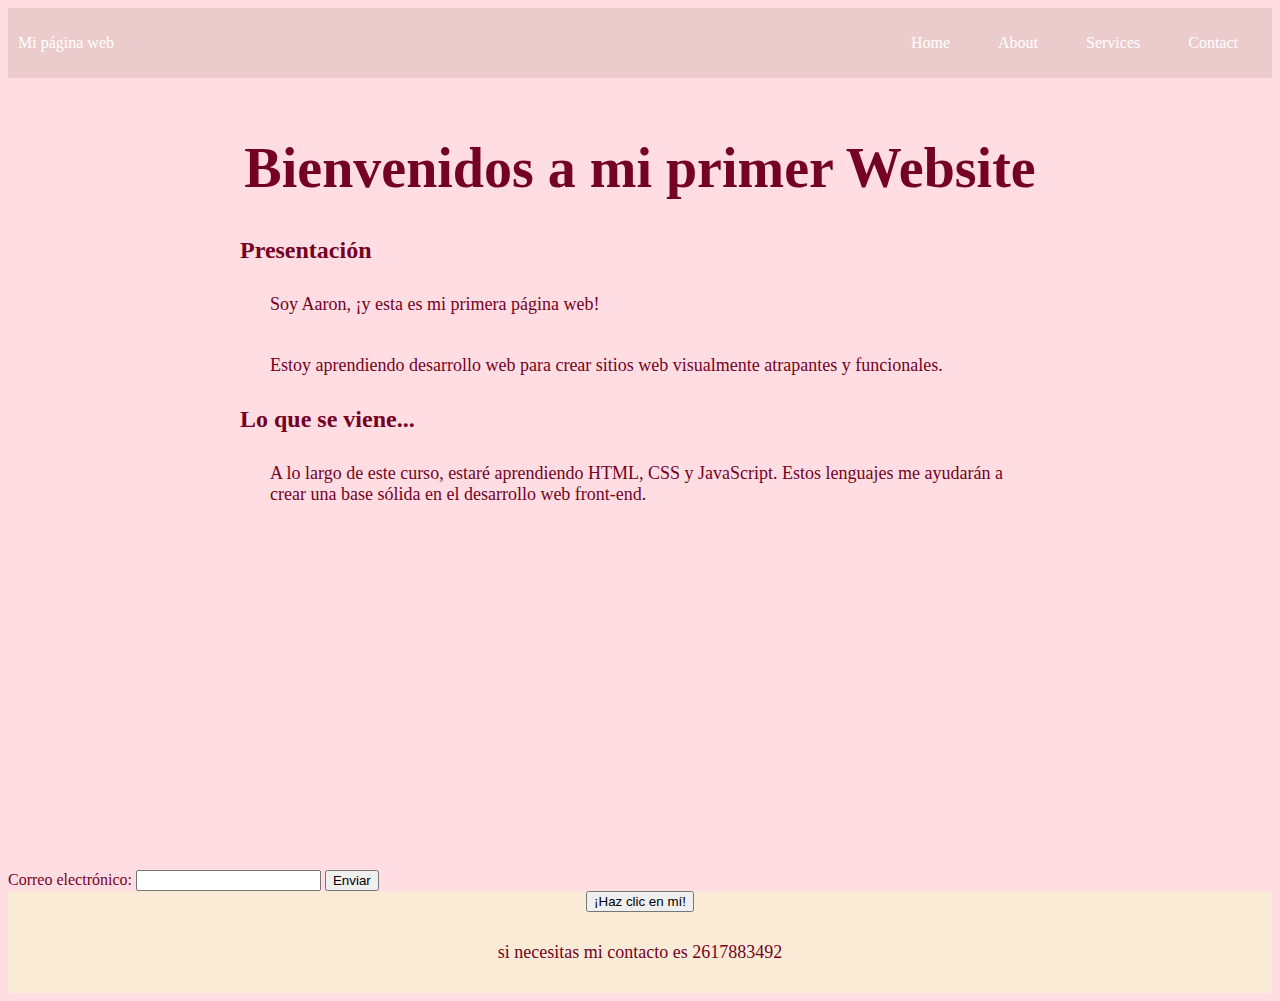
<file: index.html>
<!DOCTYPE html>
<html lang="es">
  <head>
    <link rel="stylesheet" type=text/css href="style.css">
    <title>Mi Primer Website</title>
  </head>
    <body>
      <header class="container-nav">
        <nav class="navbar">
          <nav class="navbar" role="navigation">
    <a href="index.html" class="brand">Mi página web</a>
    <ul class="nav-links">
      <li><a href="index.html">Home</a></li>
      <li><a href="about.html">About</a></li>
      <li><a href="services.html">Services</a></li>
      <li><a href="contact.html">Contact</a></li>
    </ul>
  </nav>
  <button class="button-menu-toggle">Menu</button>
  
        </nav>
      </header>
      <div class="main-content">
        <main>
        <div class="container">
        <h1>Bienvenidos a mi primer Website</h1>
        <section>
          <h2>Presentación</h2>
          <p>Soy Aaron, ¡y esta es mi primera página web!</p>
          <p>Estoy aprendiendo desarrollo web para crear sitios web visualmente atrapantes y funcionales.</p>
        </section>
        <section>
          <h2>Lo que se viene...</h2>
          <p>
            A lo largo de este curso, estaré aprendiendo HTML, CSS y JavaScript. Estos lenguajes me ayudarán a crear una base sólida en el desarrollo web front-end.
          </p>
        </section>
      </div>
      </main>
      </div> 
      <div class="video">
        <iframe  width= "560" height="315" 
        src="https://www.youtube.com/embed/tVa9hIaytac" 
        title="YouTube video player" frameborder="0" 
        allow="accelerometer; autoplay; clipboard-write; encrypted-media; gyroscope; picture-in-picture; web-share" allowfullscreen>
      </iframe frameborder="0">
      </div>
      
<form id="myForm">
  <label for="email">Correo electrónico:</label>
  <input type="email" id="email" name="email" required>
  <button type="submit">Enviar</button>
</form>
<script src="script.js"></script>
<footer>
  <button onClick="showAlert()" aria-label="Haz clic en mí">¡Haz clic en mí!
  </button>
<p> si necesitas mi contacto es 2617883492</p>
      </footer>
      </div>
   </body>
</html>
</file>
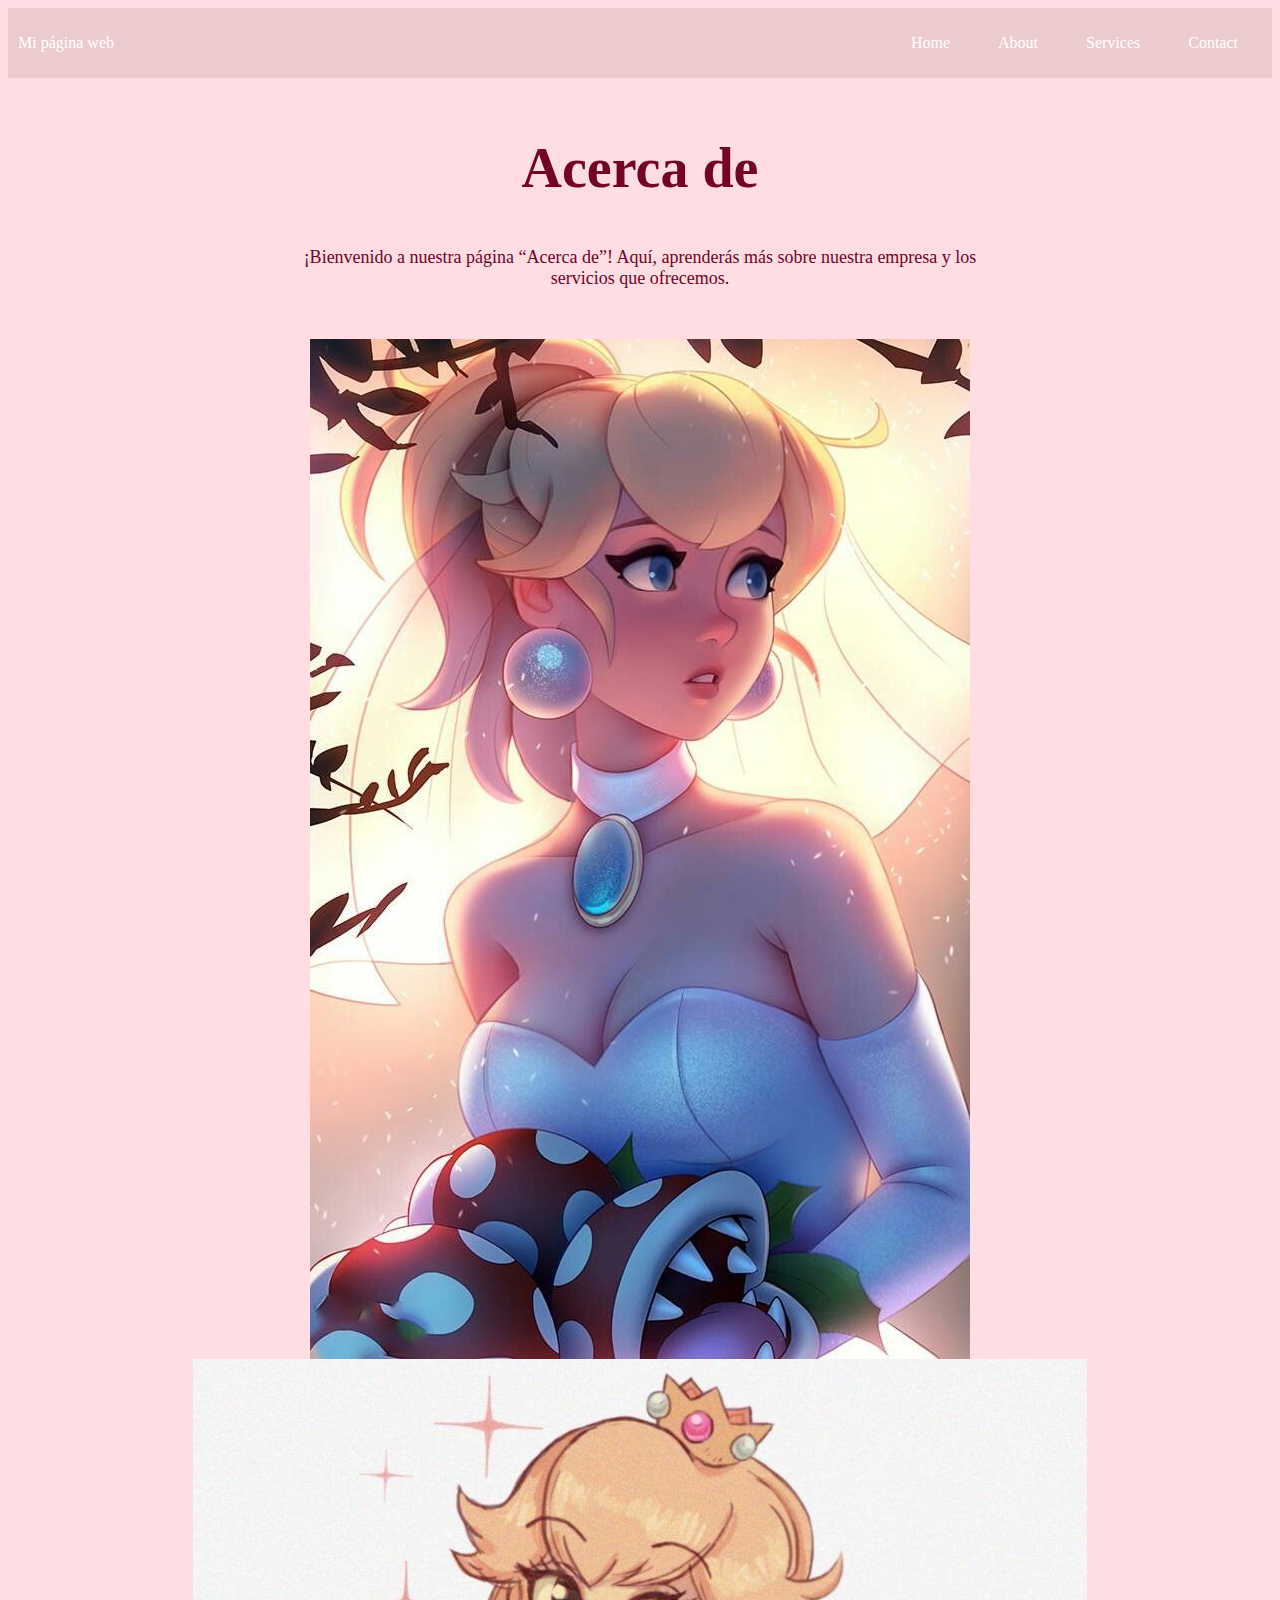
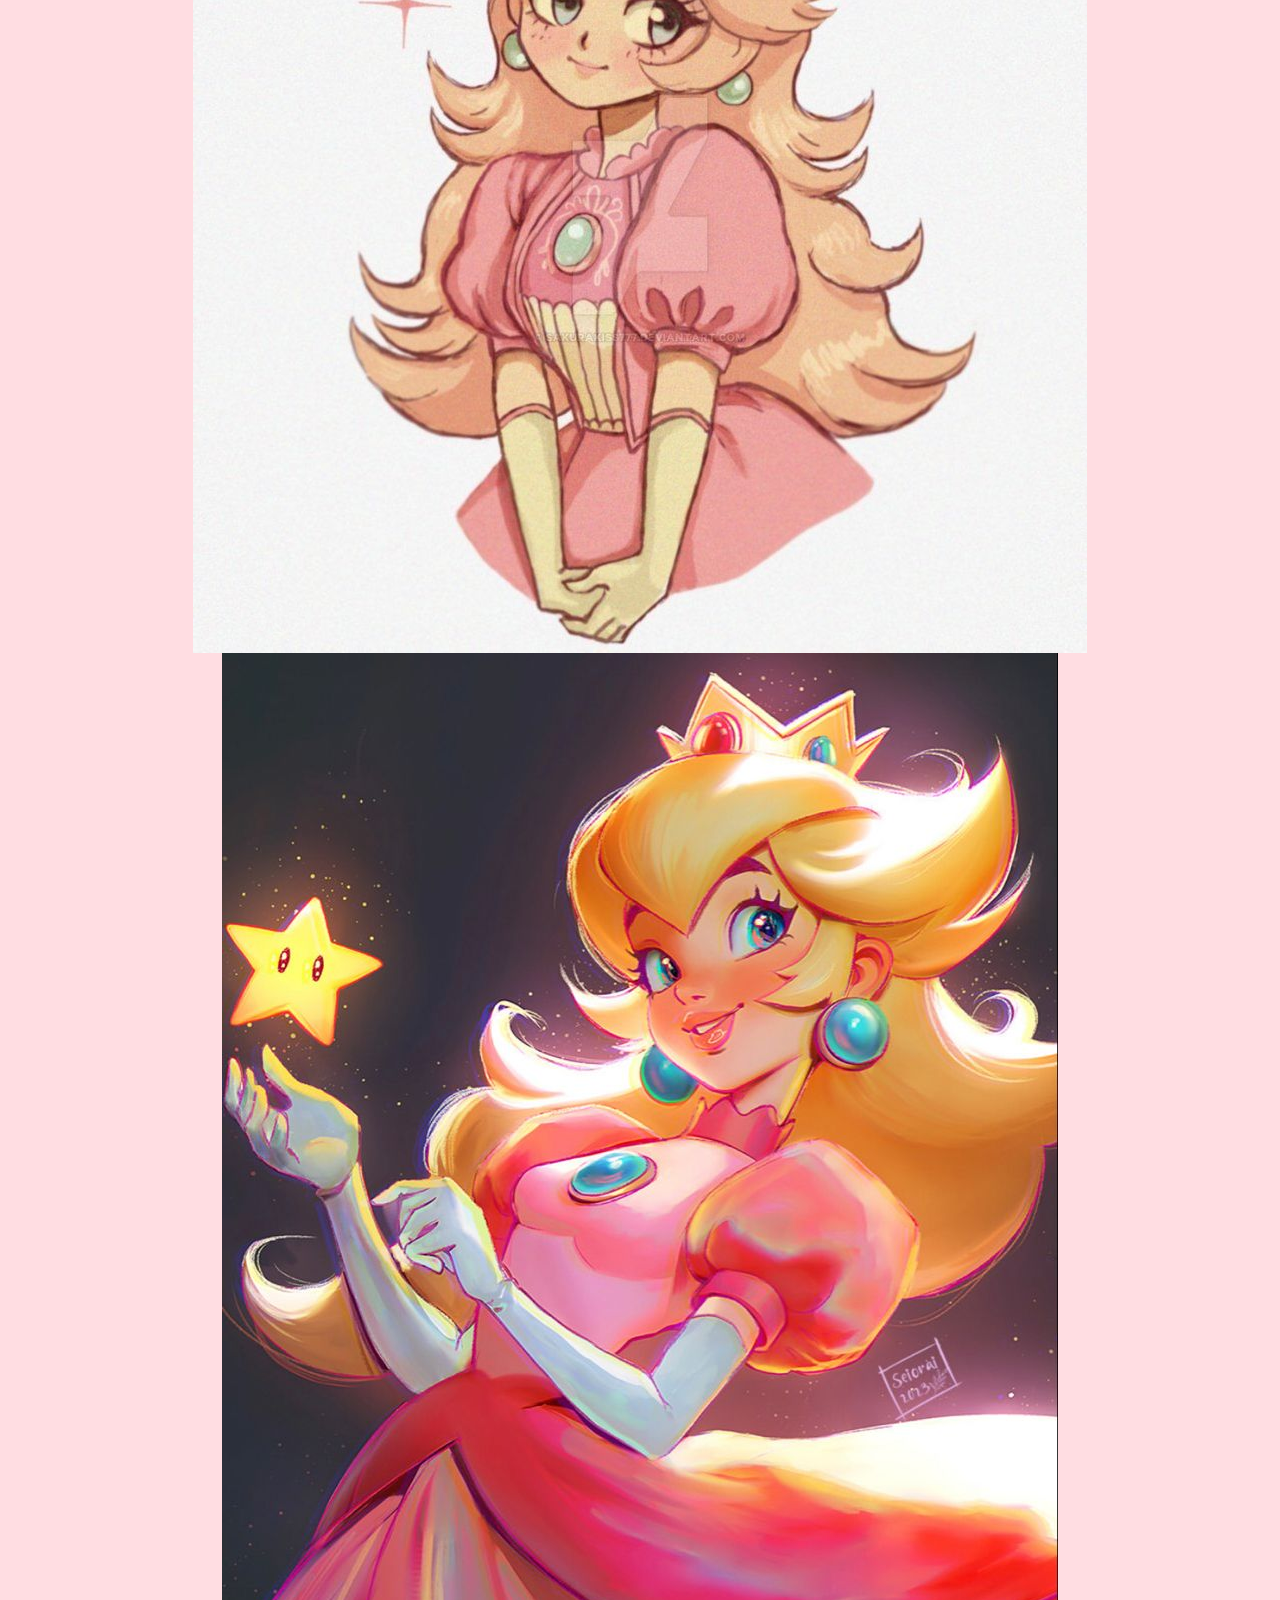
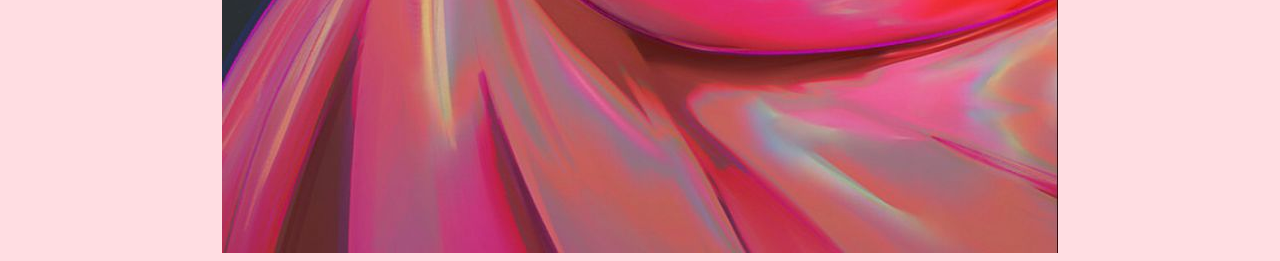
<file: about.html>
<!DOCTYPE html>
<html lang="es">
  <head>
    <link rel="stylesheet" type=text/css href="style.css">
    <title>Mi Primer Website</title>
  </head>
  <body>
    <main>
      <div class="greeting">
       <div class="container-nav">
        <nav class="navbar" role="navigation">
    <a href="index.html" class="brand">Mi página web</a>
    <ul class="nav-links">
      <li><a href="index.html">Home</a></li>
      <li><a href="about.html">About</a></li>
      <li><a href="services.html">Services</a></li>
      <li><a href="contact.html">Contact</a></li>
    </ul>
  </nav>
  <button class="button-menu-toggle">Menu</button>
</div>
<div class="container">
  <h1>Acerca de</h1>
  <p>¡Bienvenido a nuestra página “Acerca de”! Aquí, aprenderás más sobre
  nuestra empresa y los servicios que ofrecemos.</p>
</div> 
      </div>
    </main>
    
<div class="img-container">
    <img src="peaches/peaches.jpg" alt="peaches">
    <img src="peaches/peaches2.jpg" alt="peaches2">
    <img src="peaches/peaches3.jpg" alt="peaches3">
  </div>
<script src="script.js"></script>
   </body>
</html>
</file>
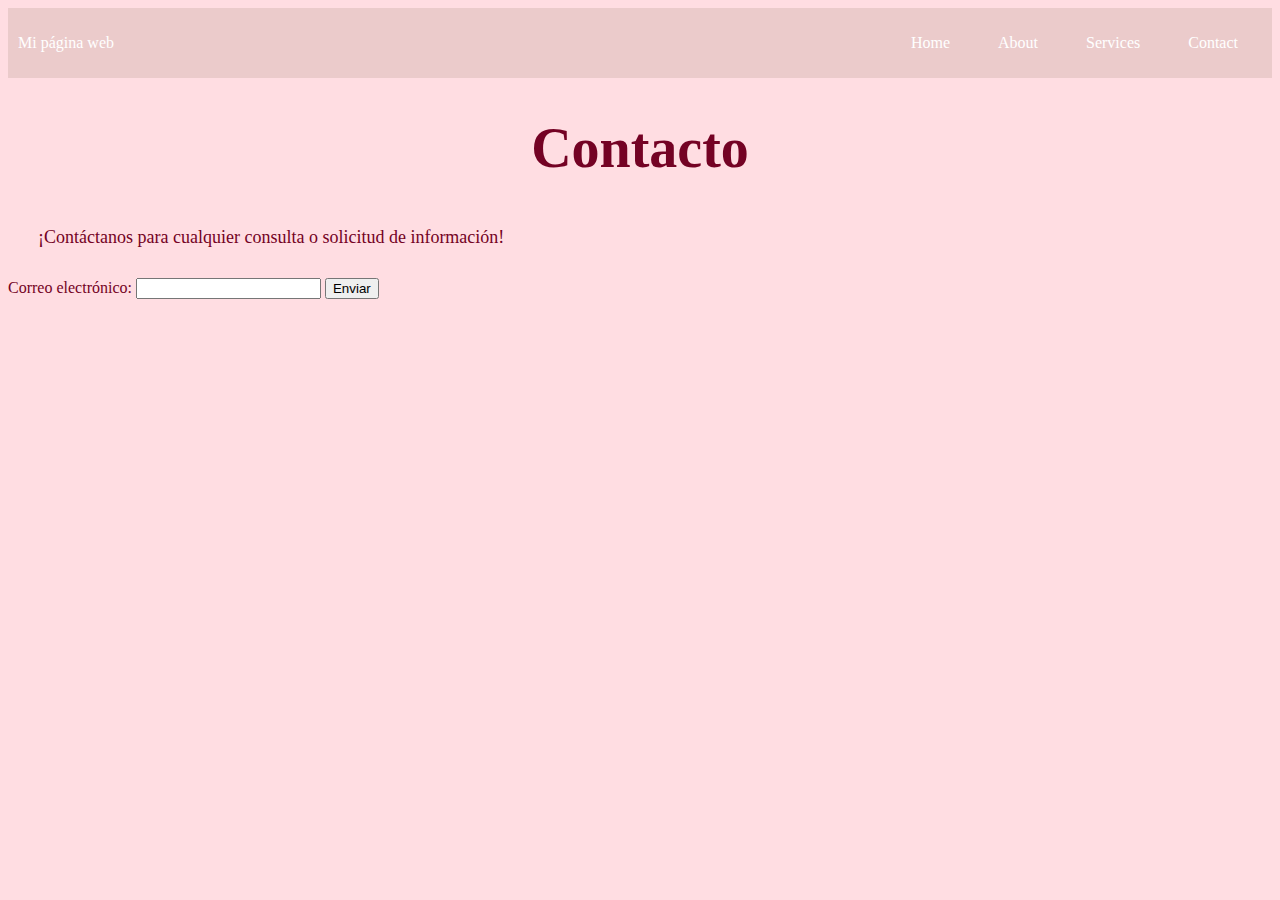
<file: contact.html>
<!DOCTYPE html>
<html lang="es">
  <head>
    <link rel="stylesheet" type=text/css href="style.css">
    <title>Mi Primer Website</title>
  </head>
  <body>
    <div class="container-nav">
      <nav class="navbar" role="navigation">
    <a href="index.html" class="brand">Mi página web</a>
    <ul class="nav-links">
      <li><a href="index.html">Home</a></li>
      <li><a href="about.html">About</a></li>
      <li><a href="services.html">Services</a></li>
      <li><a href="contact.html">Contact</a></li>
    </ul>
  </nav>
  <button class="button-menu-toggle">Menu</button>
</div>
<h1>Contacto</h1>
<p>¡Contáctanos para cualquier consulta o solicitud de información!</p>
<form>
  <form id="myForm">
  <label for="email">Correo electrónico:</label>
  <input type="email" id="email" name="email" required>
  <button type="submit">Enviar</button>
</form>
</form>
<script src="script.js"></script>
   </body>
</html>
</file>
<file: style.css>
body{background-color:rgb(255, 221, 226);
color:rgb(116, 2, 36);}
h1{font-family:'Dancing Script';
    font-size: 56px;
    text-align: center;}
p{font-family: 'Times New Roman', Times, serif;
        font-size: 18px;
        padding: 10px;
        margin: 20px;}
.box{
    background-color: rgb(231, 180, 223);
    width: 900px;
    height: 500px;
    padding: 50px;
    margin: 200px;
    border: rgb(3, 2, 2) 20px;}
    .container {
        max-width: 800px;
        margin: auto;
        padding: 20px;
      }
      .row {
        display: flex;
        flex-wrap: wrap;
        margin: 10px;
      }
      
      .column {
        flex: 1;
        padding: 10px;
      }
      @media (max-width: 600px) {
        .column {
          flex: 100%;
        }
      }
      .container-nav {
        display: flex;
        padding: 10px;
        height: 50px;
        background-color: rgb(235, 203, 203);
      }
      
      
      .navbar {
        display: flex;
        justify-content: space-between;
        width: 100%;
      }
      
      
      .brand {
        display: flex;
        align-items: center;
      }
      
      
      li>a {
        padding: 8px 24px;
      }
      
      
      li {
        list-style-type: none;
      }
      
      
      a {
        color: white;
        text-decoration:none;
      }
      
      
      .nav-links {
        display: flex;
        align-items: center;
      }
      
      
      .button-menu-toggle {
        display: none;
      }
      
      .img-container {
        display: flex;
      flex-wrap: wrap;
    justify-content: center;}
      
      @media (max-width: 768px) {
        .column {
          flex: 100%;
        }
      
      
        .nav-links {
          display: none;
        }
      
      
        .button-menu-toggle {
          display: block;
          background-color: white;
          border:none;
          border-radius: 50px;
          padding: 0 24px;
          font-family: monospace;
          font-weight: bold;
          font-size: 20px;
        }
       
        .nav-links.nav-links-responsive {
          position: absolute;
          display: flex;
          background-color: rgba(20,20,20,0.95);
          width: 100%;
          height: 100%;
          top: 70px;
          left: 0;
          flex-direction: column;
          padding-top: 200px;
          align-items: center;
          gap:70px;
          font-size: 40px;
      
      
        }
      }
footer{ 
  display: flex;
  flex-direction: column;
  align-items: center;
  background-color: antiquewhite;
}
.video{ 
  display: flex;
  flex-direction: column;
  align-items: center;

  }
  .greeting {
    text-align: center;}
</file>
